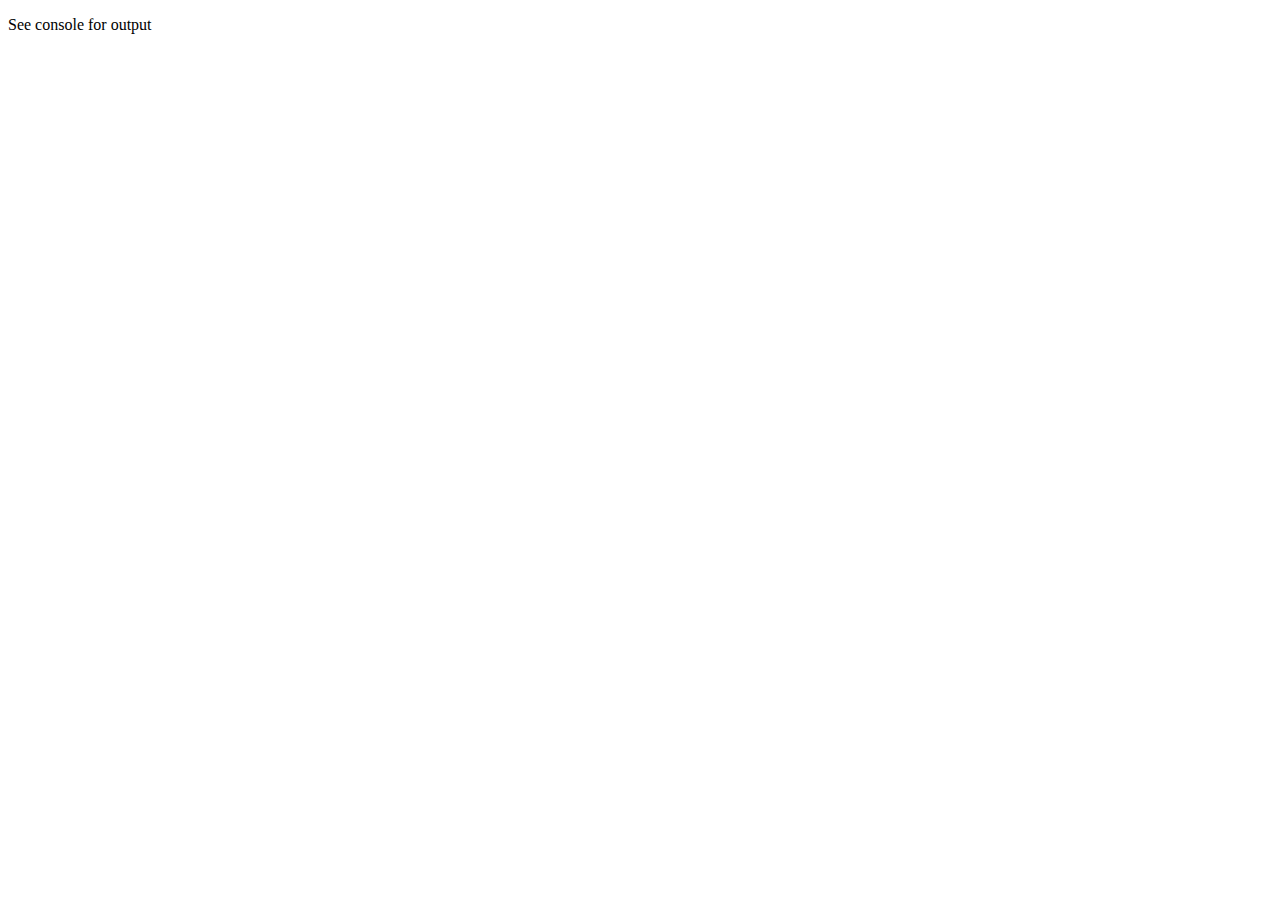
<file: index.html>
<!DOCTYPE html>
<hmtl>
    <head>
        <title>Tuesday Week 2 Warm Up</title>
        <script src="./tues-week-two.js"></script>
    </head>

<body>

    <p>See console for output</p>

</body>



</hmtl>
</file>
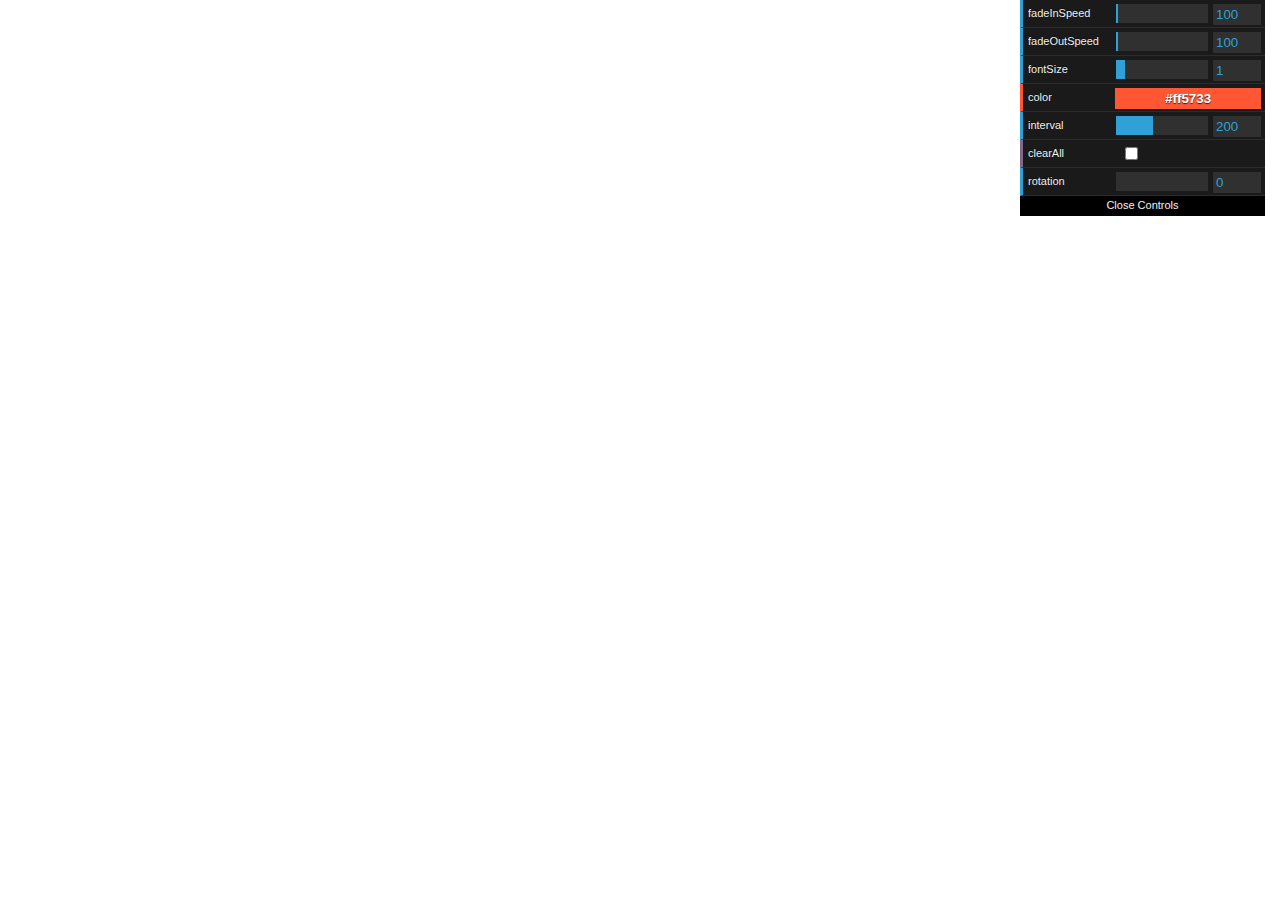
<file: week8/text-soup-widget/index.html>
<!DOCTYPE html>
<html lang="en">
<head>
    <meta charset="UTF-8">
    <meta http-equiv="X-UA-Compatible" content="IE=edge">
    <meta name="viewport" content="width=device-width, initial-scale=1.0">
    <link rel="stylesheet" href="./css/style.css">
    <title>Text Soup</title>
</head>
<body>

    <div class="text">
        <p id="randomText">I had worked hard for nearly two years, for the sole purpose of infusing life into an inanimate body. For this I had deprived myself of rest and health. I had desired it with an ardour that far exceeded moderation; but now that I had finished, the beauty of the dream vanished, and breathless horror and disgust filled my heart. Unable to endure the aspect of the being I had created, I rushed out of the room and continued a long time traversing my      bed-chamber, unable to compose my mind to sleep. At length lassitude succeeded to the tumult I had before endured, and I threw myself on the bed in my clothes, endeavouring to seek a few moments of forgetfulness.</p>
    </div>
    <script src= "./js/dat.gui.js"></script>
    <script src="./js/jquery.js"></script>
    <script src="./js/main.js"></script>
</body>
</html>
</file>
<file: week8/text-soup-widget/css/style.css>
/* Text soup */

p {
    visibility: hidden;
}

.show {
    position: absolute;
    display: none;
}
</file>
